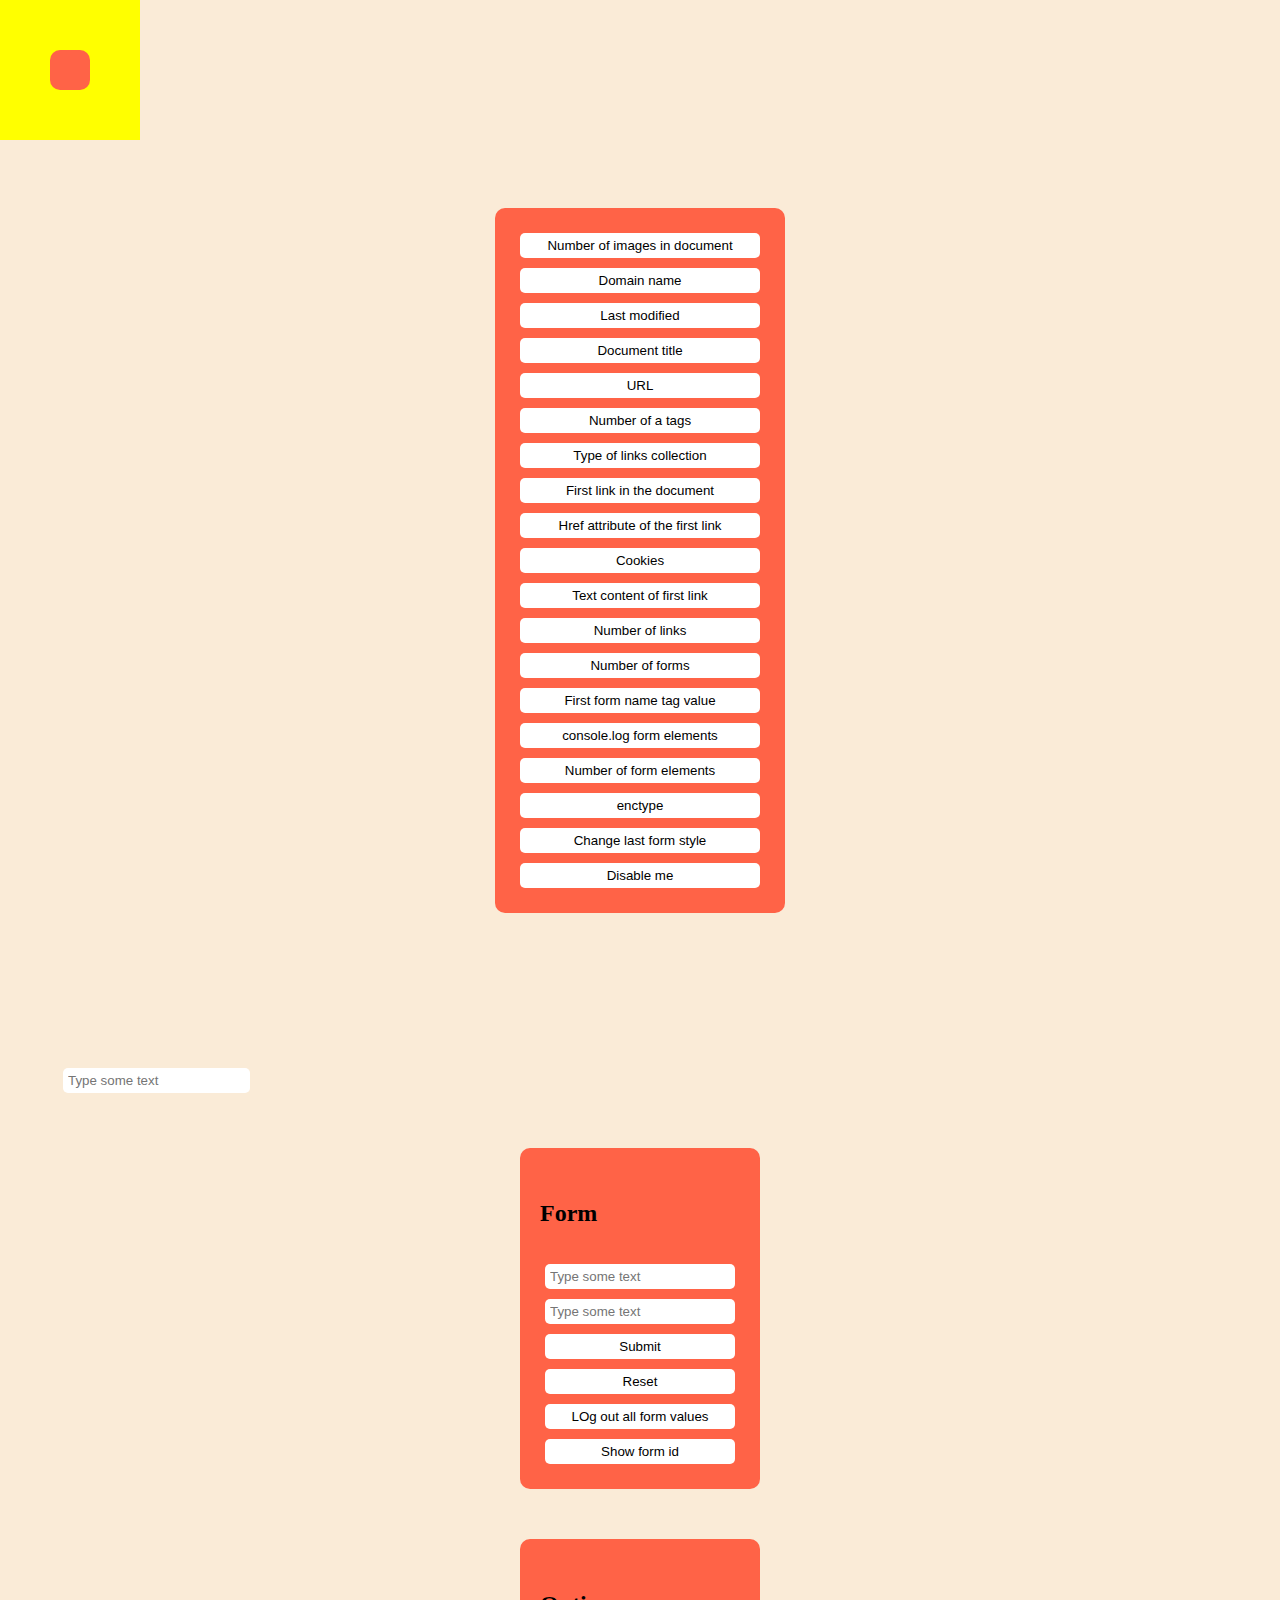
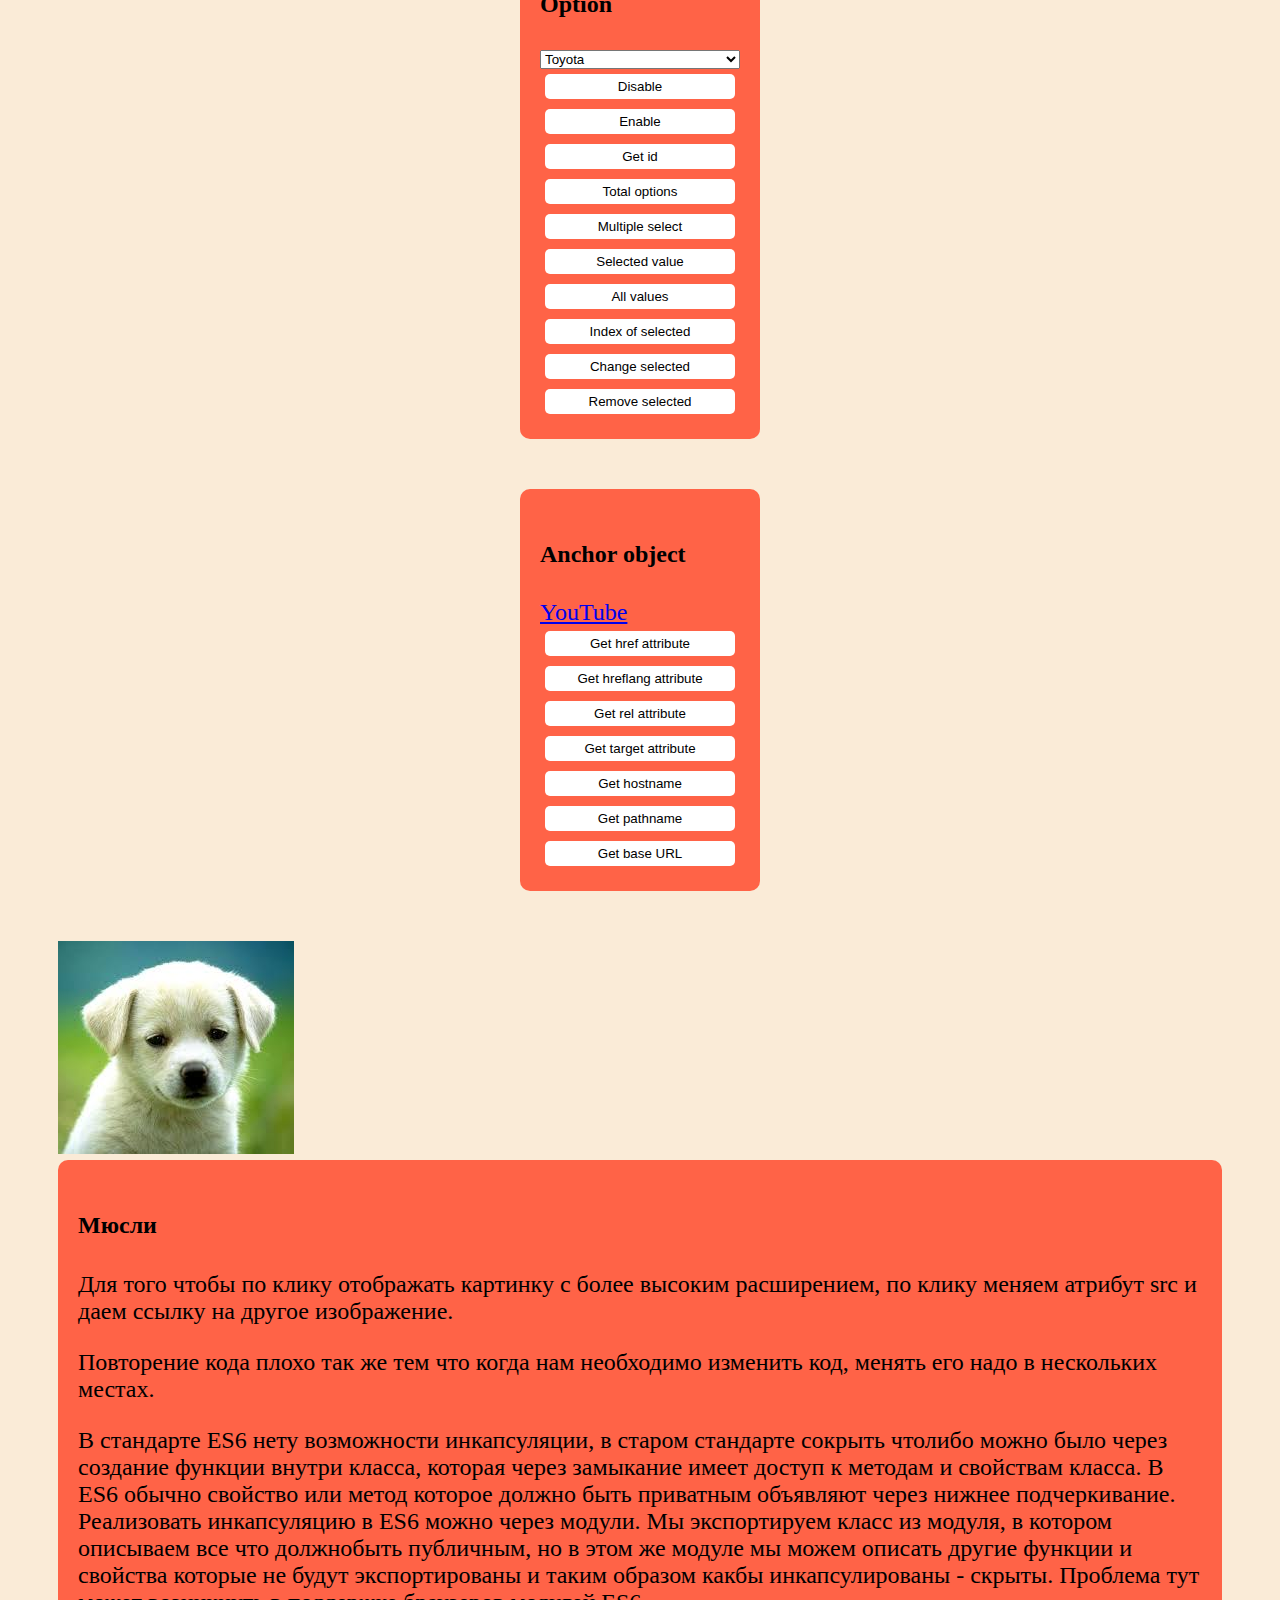
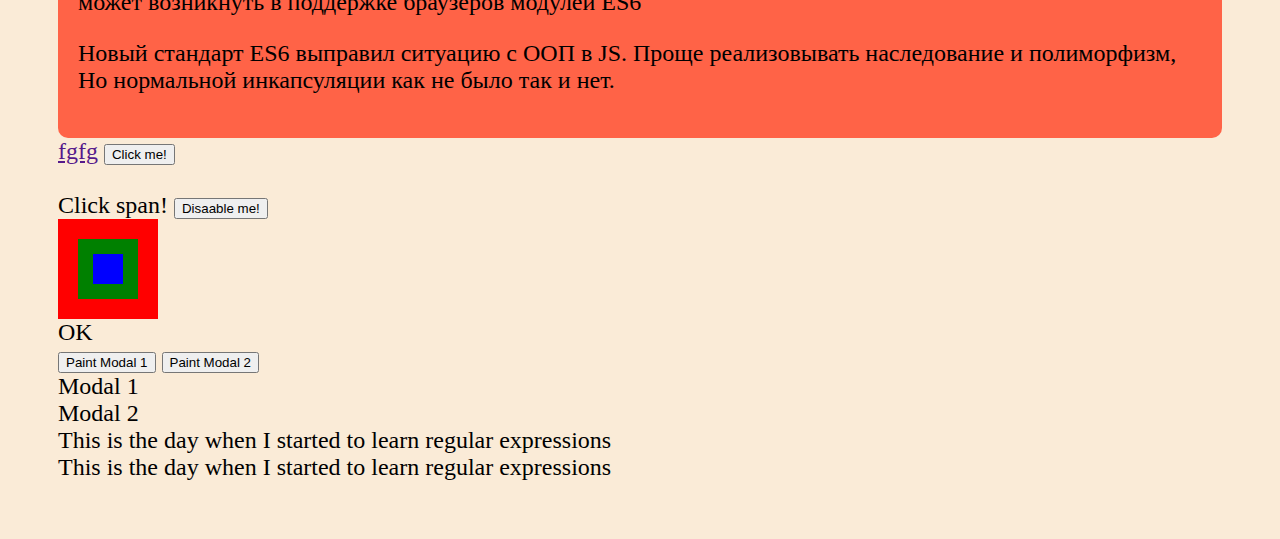
<file: index.html>
<!DOCTYPE html>
<html lang="en">

<head>
    <meta charset="UTF-8">
    <meta name="viewport" content="width=device-width, initial-scale=1.0">
    <link rel="stylesheet" href="./styles.css">
    <title>Prepearing for the interview</title>
    <base id='htmldom'>
</head>
<style>
    body {
        padding: 50px;
        font-size: 24px;
    }
    input {
        outline: none;
    }
    .dom-api{
        width: 250px;
        background-color: tomato;
        border-radius: 10px;
        padding: 20px;
        margin: 150px auto;
        display: flex;
        flex-direction: column;
    }

    form{
        width: 200px;
        background-color: tomato;
        border-radius: 10px;
        padding: 20px;
        margin: 50px auto;
        display: flex;
        flex-direction: column;
    }
    input {
        cursor: pointer;
        margin: 5px;
        padding: 5px;
        border: none;
        border-radius: 5px;
        background-color:white;
        color: #000;
    }
    .resultContainer{
        background-color: yellow;
        padding: 20px;
        min-width: 100px;
        min-height: 100px;
        position: fixed;
        top: 0;
        left: 0;
        display: flex;
        justify-content: center;
        align-items: center;
    }
    .result {
        background-color: tomato;
        border-radius: 10px;
        padding: 20px;

    }
    .logic {
        background-color: tomato;
        border-radius: 10px;
        padding: 20px;
    }

</style>



<body style="background-color: antiquewhite;">

    <div class='resultContainer'><span class="result"></span></div>



    <div class="dom-api">
        <input type="button" value='Number of images in document' onclick="numberOfImages()">
        <input type="button" value='Domain name' onclick="domainName()">
        <input type="button" value='Last modified' onclick="lastModifiedd()">
        <input type="button" value='Document title' onclick="docTitle()">
        <input type="button" value='URL' onclick="showURL()">
        <input type="button" value='Number of a tags' onclick="aTags()">
        <input type="button" value='Type of links collection' onclick="aTagsType()">
        <input type="button" value='First link in the document' onclick="firstATag()">
        <input type="button" value='Href attribute of the first link' onclick="hrefFirstLink()">
        <input type="button" value='Cookies' onclick="getCookies()">
        <input type="button" value='Text content of first link' onclick="textContentFirstLink()">
        <input type="button" value='Number of links' onclick="totalLinksNumber()">
        <input type="button" value='Number of forms' onclick="totalFormsNumber()">
        <input type="button" value='First form name tag value' onclick="firstFormNameTagValue()">
        <input type="button" value='console.log form elements' onclick="formElements()">
        <input type="button" value='Number of form elements' onclick="formElementsNumber()">
        <input type="button" value='enctype' onclick="enctype()">
        <input type="button" value='Change last form style' onclick="changeLastFormStyle()">
        <input type="button" value='Disable me' onclick="disableMe()">
        


    </div>





    <input type="text" placeholder="Type some text">

    <!-- Form -->
    <form action="#" name='myForm' class='myForm' method="POST">
        <h4>Form</h4>
        <input type="text" name="" id="" placeholder="Type some text">
        <input type="text" name="" id="" placeholder="Type some text">
        <input type="submit" id='submit' onclick="submitMyForm()" value="Submit"/>
        <input type="button" onclick="resetMyForm()" value="Reset"/>
        <input type="button" value="LOg out all form values" onclick="getAllValues()">
        <input type="button" onclick="showFormIdFunction()" value="Show form id">
    </form>

    <!-- select -->
    <form action="#">
        <h4>Option</h4>
        <select name="vehicles" id="cars">
            <option value="Toyota">Toyota</option>
            <option value="Lexus">Lexus</option>
            <option value="Mercedes-Benz">Mercedes-Benz</option>
            <option value="Opel">Opel</option>
        </select>

        <input type="button"  value="Disable" onclick="disableSelect()">
        <input type="button" value="Enable" onclick="enableSelect()">
        <input type="button" value="Get id" onclick="getSelectId()">
        <input type="button" value="Total options" onclick="getTotalOptions()">
        <input type="button" value="Multiple select" onclick="selectMultiple()">
        <input type="button" value="Selected value" onclick="getSelectedValue()">
        <input type="button" value="All values" onclick="getAllOptionValues()">
        <input type="button" value="Index of selected" onclick="indexOfSelected()">
        <input type="button" value="Change selected" onclick="changeSelected()">
        <input type="button" value="Remove selected" onclick="removeSelected()">
    </form>

    <form action="#" class='secondForm' method="POST">
        <h4>Anchor object</h4>
        <a 
            id="anchor" 
            hreflang="en-us" 
            target="_self"
            rel="unfollow"
            name="ok" 
            href="https://www.youtube.com/"
        >
            YouTube
        </a>

        <input type="button" value="Get href attribute" onclick="getHref()">
        <input type="button" value="Get hreflang attribute" onclick="getHrefLang()">
        <input type="button" value="Get rel attribute" onclick="getRel()">
        <input type="button" value="Get target attribute" onclick="getTarget()">
        <input type="button" value="Get hostname" onclick="getHostname()">
        <input type="button" value="Get pathname" onclick="getPathname()">
        <input type="button" value="Get base URL" onclick="getHTMLdom()">

    </form>

<img src="./img/dog.jpeg" alt="">


    <div class="logic">
        <h4>Мюсли</h4>
        <p>Для того чтобы по клику отображать картинку с более высоким расширением, по клику 
            меняем атрибут src и даем ссылку на другое изображение.
        </p>
        <p>
            Повторение кода плохо так же тем что когда нам необходимо изменить код, менять его надо в нескольких местах.
        </p>
        <p>
            В стандарте ES6 нету возможности инкапсуляции, в старом стандарте сокрыть чтолибо можно было 
            через создание функции внутри класса, которая через замыкание имеет доступ к методам и свойствам класса.
            
            В ES6 обычно свойство или метод которое должно быть приватным объявляют через нижнее подчеркивание.
            
            Реализовать инкапсуляцию в ES6 можно через модули. Мы экспортируем класс из модуля, в котором описываем все что должнобыть публичным, но в этом же
            модуле мы можем описать другие функции и свойства которые не будут экспортированы и таким образом какбы инкапсулированы - скрыты.

            Проблема тут может возникнуть в поддержке браузеров модулей ES6
        </p>
        <p>
            Новый стандарт ES6 выправил ситуацию с ООП в JS. Проще реализовывать наследование и полиморфизм,
            Но нормальной инкапсуляции как не было так и нет.
        </p>
    </div>




    <a name="ii" href="">fgfg</a>


    <button>Click me!</button>
    <br>
    <br>
    <span>Click span!</span>
    <button id='disableMeId' onclick="disableMe()">Disaable me!</button>


    <!-- eventListeners.js -->
    <div class="grandparent">
        <div class="parent">
            <div class="child"></div>
        </div>
    </div>



    <!-- DOM_adding_elements -->
    <div class="text">
        <span name='nameAttr' id='OK'>OK</span>
        <span style='display: none'>NOT OK</span>
    </div>



    <!-- DOM_data_attributes.js -->
    <div id="test" data-first-name="Igor" data-last-name="Ak" data-active></div>
    <button data-modal-id="modal-1">Paint Modal 1</button>
    <button data-modal-id="modal-2">Paint Modal 2</button>

    <div id="modal-1">Modal 1</div>
    <div id="modal-2">Modal 2</div>


    <!-- DOM_classList.js -->
    <div id="cl" class="one another oneMore"></div>


    <!-- regex.js -->
    <div>
        <span>This is the day when I started to learn regular expressions</span>
    </div>

    <!-- DOM_Methods.js -->
    <div>
        <span class='dom-methods' name='dom'>This is the day when I started to learn regular expressions</span>
    </div>


    <script src="./Snippets/"></script>
    <script src="./Explanations/listOfDOM_methods.js"></script>

</body>

</html>
</file>
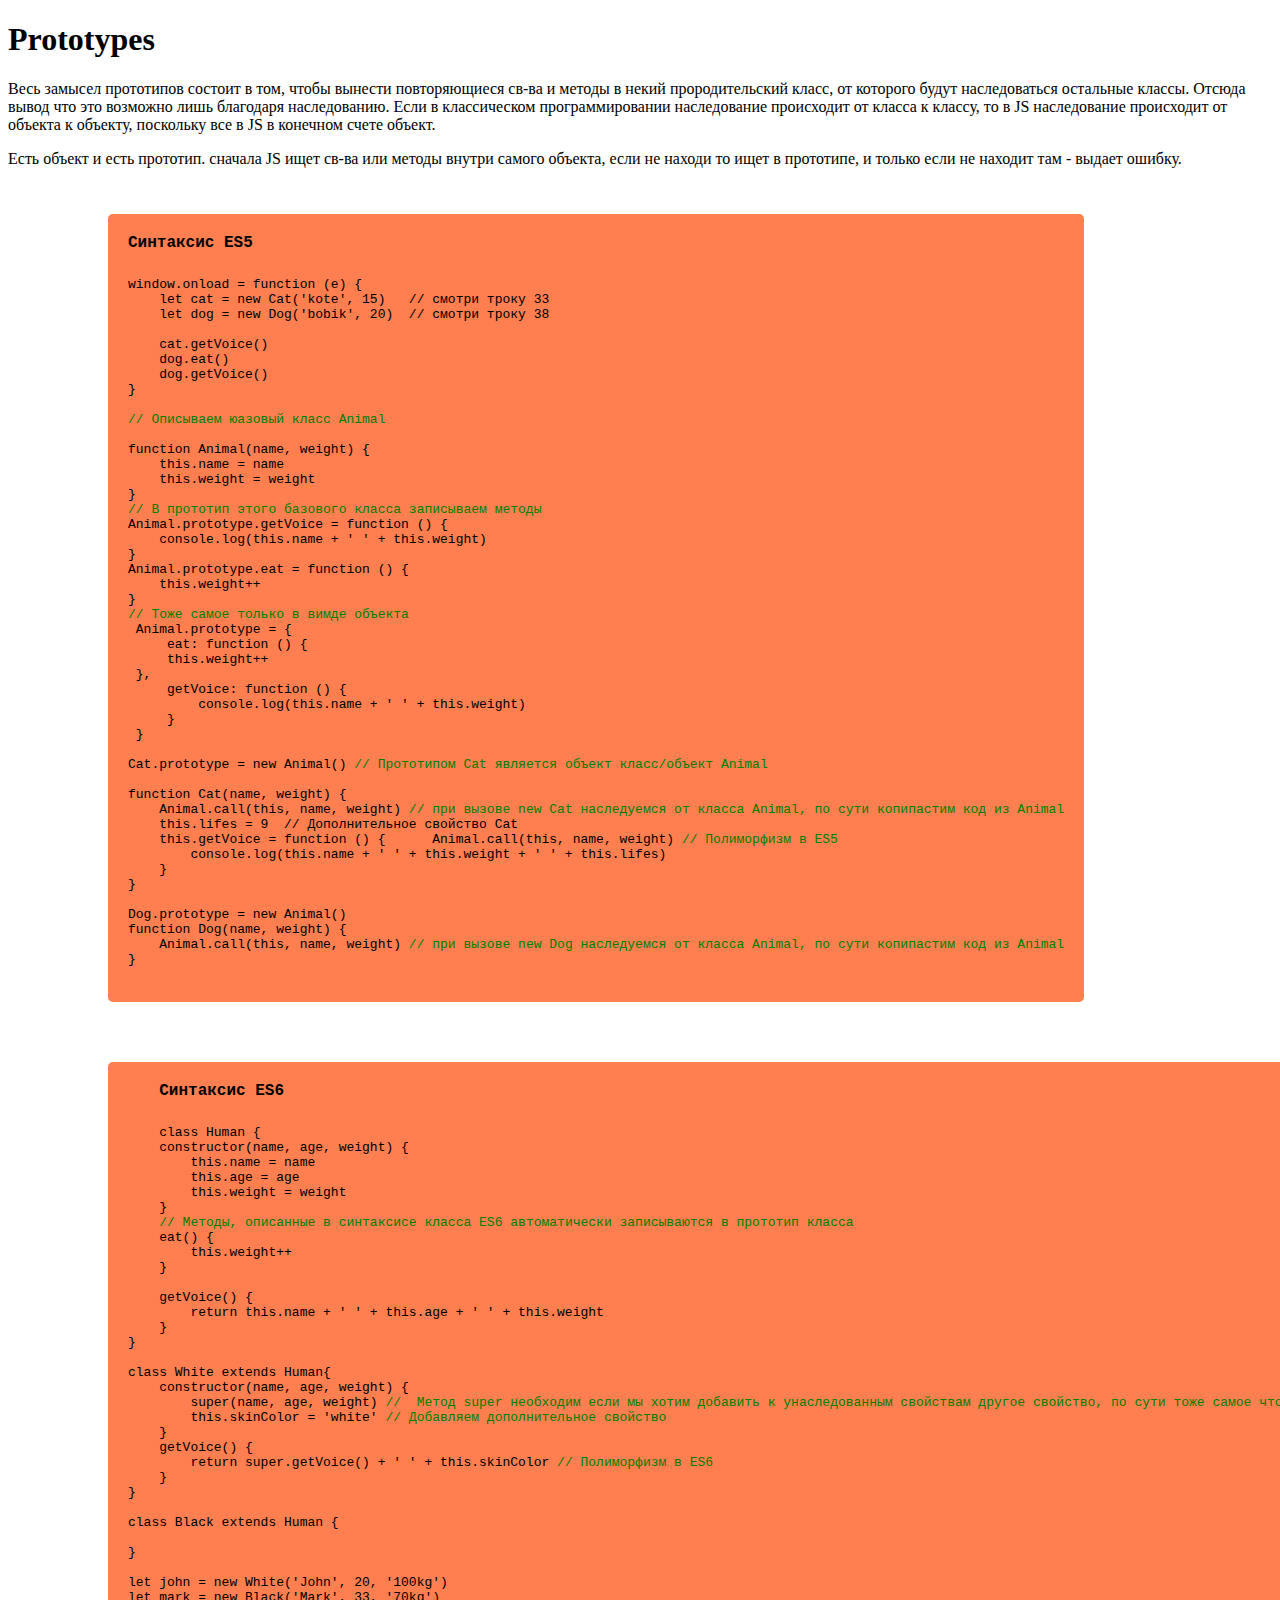
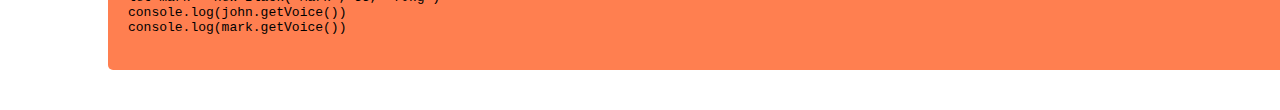
<file: Ptototypes.html>
<!DOCTYPE html>
<html lang="en">
<head>
    <meta charset="UTF-8">
    <meta name="viewport" content="width=device-width, initial-scale=1.0">
    <title>Document</title>
</head>
<style>
    code, pre{
        padding: 20px;
        border-radius: 5px;
        display: inline-block;
        margin: 30px 100px;
        background-color: coral;
    }
    .span-heading{
        font-weight: 700;
        margin-bottom: 25px;
        display: inline-block;
        font-size: 16px;
    }
    .comment{
        color: green;
    }
</style>
<body>
    <h1>Prototypes</h1>
    
    <p>Весь замысел прототипов состоит в том, чтобы вынести повторяющиеся св-ва и методы
        в некий прородительский класс, от которого будут наследоваться остальные классы. Отсюда вывод
        что это возможно лишь благодаря наследованию. Если в классическом программировании наследование 
        происходит от класса к классу, то в JS наследование происходит от объекта к объекту, поскольку 
        все в JS в конечном счете объект.
    </p>
    <p>
        Есть объект и есть прототип. сначала JS ищет св-ва или методы внутри самого объекта, если не находи
        то ищет в прототипе, и только если не находит там - выдает ошибку.
    </p>

    <pre>
<span class="span-heading">Синтаксис ES5</span>
window.onload = function (e) {
    let cat = new Cat('kote', 15)   // смотри троку 33
    let dog = new Dog('bobik', 20)  // смотри троку 38

    cat.getVoice()
    dog.eat()
    dog.getVoice()
}

<span class="comment">// Описываем юазовый класс Animal</span>

function Animal(name, weight) {
    this.name = name
    this.weight = weight
}
<span class="comment">// В прототип этого базового класса записываем методы</span>
Animal.prototype.getVoice = function () {
    console.log(this.name + ' ' + this.weight)
}
Animal.prototype.eat = function () {
    this.weight++
}
<span class="comment">// Тоже самое только в вимде объекта</span>
 Animal.prototype = {
     eat: function () {
     this.weight++
 },
     getVoice: function () {
         console.log(this.name + ' ' + this.weight)
     }
 }

Cat.prototype = new Animal() <span class="comment">// Прототипом Cat является объект класс/объект Animal</span>

function Cat(name, weight) {
    Animal.call(this, name, weight) <span class="comment">// при вызове new Cat наследуемся от класса Animal, по сути копипастим код из Animal</span>
    this.lifes = 9  // Дополнительное свойство Cat
    this.getVoice = function () {      Animal.call(this, name, weight) <span class="comment">// Полиморфизм в ES5</span>
        console.log(this.name + ' ' + this.weight + ' ' + this.lifes)
    }
}

Dog.prototype = new Animal()
function Dog(name, weight) {
    Animal.call(this, name, weight) <span class="comment">// при вызове new Dog наследуемся от класса Animal, по сути копипастим код из Animal</span>
}
    </pre>

<pre>
    <span class="span-heading">Синтаксис ES6</span>
    class Human {
    constructor(name, age, weight) {
        this.name = name
        this.age = age
        this.weight = weight
    }
    <span class="comment">// Методы, описанные в синтаксисе класса ES6 автоматически записываются в прототип класса</span>
    eat() {
        this.weight++
    }

    getVoice() {
        return this.name + ' ' + this.age + ' ' + this.weight
    }
}

class White extends Human{
    constructor(name, age, weight) {
        super(name, age, weight) <span class="comment">//  Метод super необходим если мы хотим добавить к унаследованным свойствам другое свойство, по сути тоже самое что и в строке 37 или 44</span>
        this.skinColor = 'white' <span class="comment">// Добавляем дополнительное свойство</span>
    }
    getVoice() {
        return super.getVoice() + ' ' + this.skinColor <span class="comment">// Полиморфизм в ES6</span>
    }
}

class Black extends Human {

}

let john = new White('John', 20, '100kg')
let mark = new Black('Mark', 33, '70kg')
console.log(john.getVoice())
console.log(mark.getVoice())

</pre>





    <script src="./Explanations/prototype.js"></script>

</body>
</html>
</file>
<file: styles.css>
.grandparent{
    height: 100px;
    width: 100px;
    background-color: red;
    display: flex;
    align-items: center;
    justify-content: center;
}

.parent{
    height: 60%;
    width: 60%;
    background-color: green;
    display: flex;
    align-items: center;
    justify-content: center;
}
.child {
    height: 50%;
    width: 50%;
    background-color: blue
}
</file>
